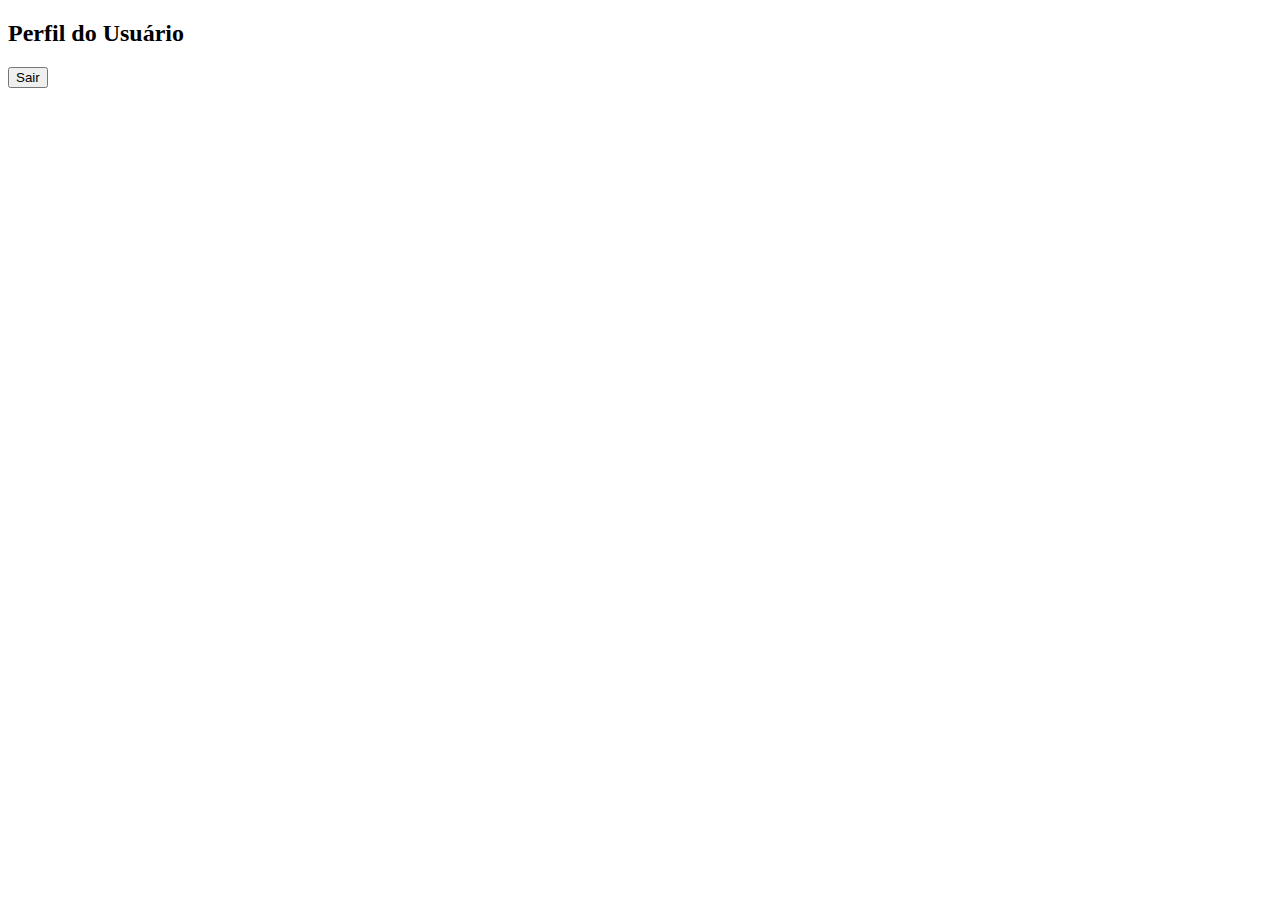
<file: perfil.html>
<!DOCTYPE html>
<html lang="pt-BR">
<head>
  <meta charset="UTF-8">
  <meta name="viewport" content="width=device-width, initial-scale=1.0">
  <title>Perfil</title>
</head>
<body>
  <h2>Perfil do Usuário</h2>

  <p id="info"></p>
  <button id="btnSair">Sair</button>

</body>
</html>
</file>
